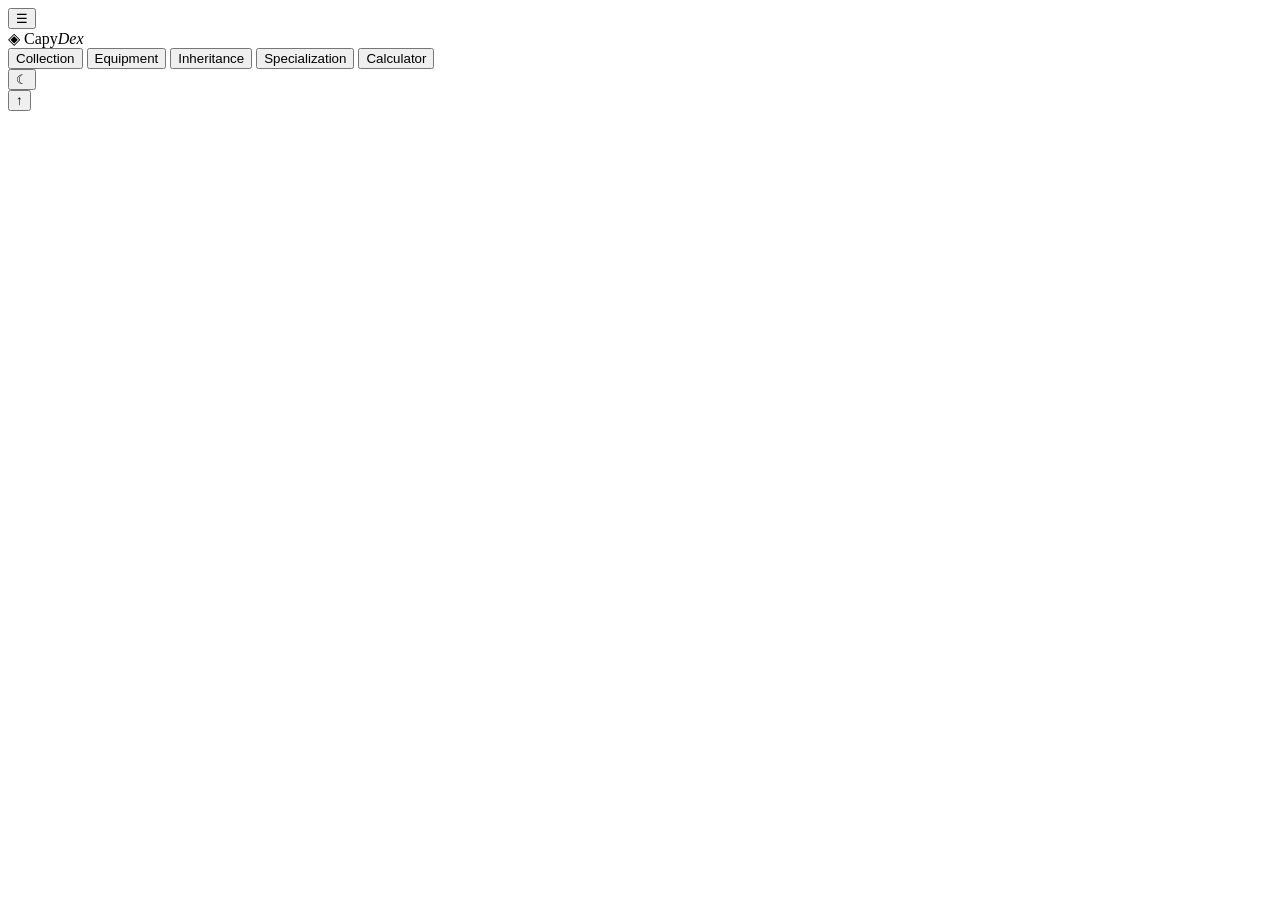
<file: template.html>
<!DOCTYPE html>
<html lang="en">
<head>
  <meta charset="UTF-8" />
  <meta name="viewport" content="width=device-width, initial-scale=1.0" />
  <title>CapyDex — Capybara Go PvP Companion</title>
  <style>/*__APP_CSS__*/</style>
</head>
<body>
  <header class="topbar">
    <button id="hamburger-toggle" class="hamburger-toggle" aria-label="Toggle navigation menu">☰</button>
    <div class="brand">
      <span class="brand-mark">◈</span>
      <span class="brand-name">Capy<em>Dex</em></span>
    </div>
    <nav class="tabs" id="main-tabs">
      <button class="tab-btn active" data-tab="collection">Collection</button>
      <button class="tab-btn" data-tab="equipment">Equipment</button>
      <button class="tab-btn" data-tab="inheritance">Inheritance</button>
      <button class="tab-btn" data-tab="specialization">Specialization</button>
      <button class="tab-btn" data-tab="calculator">Calculator</button>
    </nav>
    <button id="theme-toggle" class="theme-toggle" aria-label="Toggle light/dark theme">☾</button>
  </header>

  <main id="app-root"></main>
  <button id="back-to-top" class="back-to-top" aria-label="Back to top">↑</button>

  <script>
    const DB = /*__DB_JSON__*/;
    /*__APP_JS__*/
  </script>
</body>
</html>
</file>
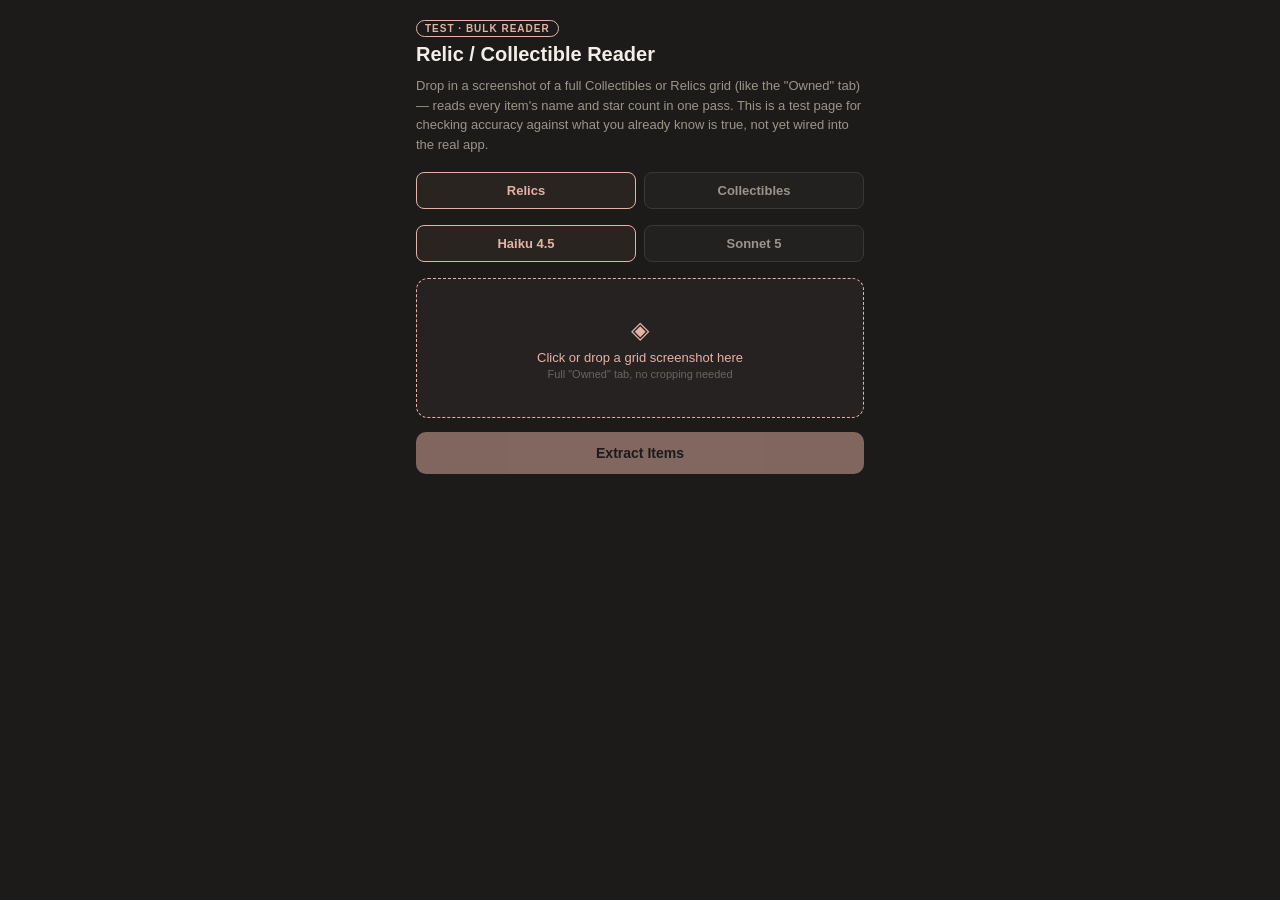
<file: docs/bulk-reader-test.html>
<!DOCTYPE html>
<html lang="en">
<head>
<meta charset="UTF-8" />
<meta name="viewport" content="width=device-width, initial-scale=1.0" />
<title>Bulk Relic/Collectible Reader — Test</title>
<style>
  :root {
    --bg-deep: #1C1B1A;
    --bg-panel: #222120;
    --bg-panel-2: #2A2826;
    --hairline: #3A3836;
    --ink: #F3EFE8;
    --ink-dim: #9C948A;
    --ink-faint: #6B655F;
    --accent: #E5B2A6;
  }
  * { box-sizing: border-box; }
  body {
    margin: 0;
    background: var(--bg-deep);
    font-family: -apple-system, BlinkMacSystemFont, 'Segoe UI', sans-serif;
    color: var(--ink);
  }
  .page { max-width: 480px; margin: 0 auto; padding: 20px 16px 60px; }
  .header-row { display: flex; align-items: center; gap: 10px; margin-bottom: 6px; flex-wrap: wrap; }
  .badge {
    font-size: 10px; letter-spacing: 1px; color: var(--accent);
    border: 1px solid var(--accent); border-radius: 20px; padding: 2px 8px; font-weight: 700;
  }
  h1 { color: var(--ink); font-size: 20px; margin: 0; font-weight: 700; }
  .subtitle { color: var(--ink-dim); font-size: 13px; line-height: 1.5; margin: 10px 0 18px; }

  .kind-toggle { display: flex; gap: 8px; margin-bottom: 16px; }
  .kind-btn {
    flex: 1; background: var(--bg-panel); border: 1px solid var(--hairline); color: var(--ink-dim);
    border-radius: 8px; padding: 10px 0; font-size: 13px; font-weight: 600; cursor: pointer;
  }
  .kind-btn.active { border-color: var(--accent); color: var(--accent); background: #2A2420; }

  .drop-zone {
    border: 1px dashed var(--accent); border-radius: 12px; min-height: 140px;
    display: flex; flex-direction: column; align-items: center; justify-content: center;
    cursor: pointer; background: rgba(229,178,166,0.05); overflow: hidden; margin-bottom: 14px;
    text-align: center; padding: 16px;
  }
  .drop-icon { font-size: 24px; color: var(--accent); }
  .drop-text { color: var(--accent); font-size: 13px; font-weight: 500; margin-top: 6px; }
  .drop-subtext { color: var(--ink-faint); font-size: 11px; margin-top: 3px; }
  .preview-img { max-width: 100%; max-height: 260px; display: block; border-radius: 8px; }

  button.primary {
    width: 100%; background: var(--accent); color: var(--bg-deep); border: none;
    border-radius: 10px; padding: 13px 0; font-weight: 700; font-size: 14px; margin-bottom: 16px;
    cursor: pointer;
  }
  button.primary:disabled { opacity: 0.5; }

  .status { font-size: 12.5px; margin-bottom: 12px; text-align: center; }
  .status.reading { color: var(--ink-faint); }
  .status.error { color: #C97B7B; }

  .results-wrap { background: var(--bg-panel); border: 1px solid var(--hairline); border-radius: 12px; padding: 4px; margin-bottom: 16px; }
  .results-header {
    color: var(--ink-dim); font-size: 11px; letter-spacing: 0.5px; text-transform: uppercase;
    padding: 10px 12px 4px; display: flex; justify-content: space-between;
  }
  .result-row { display: flex; align-items: center; gap: 10px; padding: 9px 12px; border-top: 1px solid #2C2A28; }
  .result-name { color: var(--ink); font-size: 13px; font-weight: 600; flex: 1; }
  .result-stars { color: var(--accent); font-size: 13px; font-weight: 700; white-space: nowrap; }
  .result-unowned { color: var(--ink-faint); font-size: 12px; font-style: italic; white-space: nowrap; }
  .result-match-icon { width: 16px; text-align: center; font-size: 13px; }
  .result-match-icon.good { color: #8FBF8F; }
  .result-match-icon.bad { color: #C97B7B; }

  .raw-toggle { color: var(--ink-faint); font-size: 11px; cursor: pointer; text-align: center; margin-bottom: 20px; }
  .raw-text { white-space: pre-wrap; font-size: 11px; color: var(--ink-dim); background: #161514; padding: 10px; border-radius: 6px; margin-top: 8px; display: none; }
</style>
</head>
<body>
<div class="page">
  <div class="header-row">
    <span class="badge">TEST · BULK READER</span>
  </div>
  <h1>Relic / Collectible Reader</h1>
  <p class="subtitle">
    Drop in a screenshot of a full Collectibles or Relics grid (like the "Owned" tab) — reads every
    item's name and star count in one pass. This is a test page for checking accuracy against what
    you already know is true, not yet wired into the real app.
  </p>

  <div class="kind-toggle">
    <button class="kind-btn active" id="kindRelics">Relics</button>
    <button class="kind-btn" id="kindCollectibles">Collectibles</button>
  </div>

  <div class="kind-toggle">
    <button class="kind-btn active" id="modelHaiku">Haiku 4.5</button>
    <button class="kind-btn" id="modelSonnet">Sonnet 5</button>
  </div>

  <div class="drop-zone" id="dropZone">
    <div id="dropInner">
      <div class="drop-icon">◈</div>
      <div class="drop-text">Click or drop a grid screenshot here</div>
      <div class="drop-subtext">Full "Owned" tab, no cropping needed</div>
    </div>
  </div>
  <input type="file" id="fileInput" accept="image/*" style="display:none;" />

  <button class="primary" id="extractBtn" disabled>Extract Items</button>

  <div class="status" id="statusDiv"></div>

  <div class="results-wrap" id="resultsWrap" style="display:none;">
    <div class="results-header">
      <span id="resultsHeaderText"></span>
    </div>
    <div id="resultsList"></div>
  </div>

  <div class="raw-toggle" id="rawToggle" style="display:none;">show raw model output</div>
  <div class="raw-text" id="rawText"></div>
</div>

<script>
const WORKER_URL = 'https://solitary-paper-9b01.capydex.workers.dev';

const RELIC_NAMES = ["Ashoka Pillar", "Mask of Tutankhamun", "Zhuge Repeating Crossbow", "Holy Grail (Mythic Treasure)", "Golden Chariot", "Rosetta Stone", "Trojan Horse", "Code of Hammurabi", "Sphinx Statue", "Sword of Goujian", "Ancient Olympic Gold Crown", "Dead Sea Scrolls", "Dinosaur Skull", "Moai Statues of Easter Island", "Mexican Pyramid of the Sun", "Da Vinci's Codex", "Bronze Statue of Shiva as Nataraja", "Bianzhong", "Gold Cicada and Jade Leaf", "Statue of David", "Nebra Sky Disk", "Mona Lisa", "Honjo Masamune", "Sword of Fuchai, King of Wu", "Ulfberht Sword", "Tutankhamun's Dagger", "Roman Dodecahedron", "Nio Armor", "Phoenix Feather", "Holy Spear", "Aztec Double-Headed Serpent", "Spartan Shield", "Beethoven's Manuscript", "Li Gang's Mace", "Portland Vase", "Cold Moon Blade", "Shakespeare's Manuscript", "Radiant Armor", "Tang Sanzang's Kasaya", "Spartan Scimitar", "All-Encompassing Vase", "Galileo's Telescope", "Gandhara Buddha Statue", "Silla Gold Crown", "Gold and Pearl Seven Treasures", "Imperial Crown of the Holy Roman Empire", "Four-Horse Gold Chariot", "Mummy of Katabet", "Gate of the Sun", "Bimaran Casket", "Narmer Palette", "Armillary Sphere", "Heracles", "Hedwig Glass", "Discus Thrower", "Gilt-bronze Ewer with Painted Enamel", "Bronze table with gold and silver inlay of four dragons and four phoenixes", "Warring States Crystal Cup", "Min Fanglei", "Warka Vase", "Sancai Luohan Statue", "Tourmaline and Jadeite Pendant with Two Beasts", "Bust of Nefertiti", "Obelisk of Axum", "Bronze Owl-shaped You", "Nubian Pyramids", "Ivory Cocoon", "He Zun", "Square Hu with Lotus and Crane", "Bronze Hu from Hui County", "Colossi of Amenhotep III", "Human-Headed Winged Bull", "Statue of Augustus", "Seated Voltaire", "Kang Hou Gui", "Blue and White Porcelain Plate with Mandarin Fish", "Golden Tent", "Royal Gold Cup", "Franks Casket", "Cyrus Cylinder", "Ram in a Thicket", "Priest-King Statue", "Phaistos Disc", "Statue of Nike (Winged Victory)", "Ming Altar Vase", "Crystal 'Celestial Rooster' Zun", "Gayer-Anderson Cat", "Nicobar Islands Wooden Sculpture", "Olmec Colossal Head", "The Seated Scribe", "Sutton Hoo Helmet", "The Travels of Marco Polo", "Mandrake Root", "Faust's Pact", "Hand of Tyr", "Alchemy Flask", "Golden Fishing Hook", "Sundial", "Marshal's Medal", "Kalpis's Hat", "Tibetan Snuff Bottle", "Byzantine Gold Coin", "Yuan Dynasty Coin", "Nepalese Bronze Lion", "Blue and White Jar with Lid and Lotus Scroll", "Warring States Period Bronze Bird-shaped Tray Lamp", "Sapphire Tiara", "Pala Bronze Buddha", "Scottish Brooch", "Warring States Period Painted Pottery Oil Lamp", "Victorian Jewelry", "Statue of Liberty's Torch", "Golden Mask", "Papyrus Scroll", "Napoleon's Bicorne Hat", "Scarab Amulet", "Kari Pitt's Goblet of Fire", "Golden Paiza", "Viking Axe", "Franks Casket (Epic)", "Lewis Chessmen", "Chinese Tang Tomb Sancai Figurines", "Battersea Shield", "Mughal Empire Dagger", "Galleon Automaton Clock", "Prague Astronomical Clock", "Persian Bronze Bowl", "Menorah", "Barberini Ivory", "Owl You", "Human-Headed Pottery Jar", "Crane with Antlers", "Sun-Shaped Object", "Painted Pottery Jar with Stork, Fish, and Stone Axe", "Gilt Silver Pot with a Dancing Horse Biting a Cup", "Bronze Goose-and-Fish Lamp", "Ya Chou Yue (Axe)", "Bronze Mythical Beast", "Trundholm Sun Chariot", "Pottery Figure of a Storyteller Beating a Drum", "Hooked-Cloud-Shaped Jade Pendant", "Mountain-Supressing Knuckles", "Sekhmet's Aegis"];
const COLLECTIBLE_NAMES = ["Aladdins Lamp", "Windwalker Boots", "Sword in the Stone", "Saints Relic", "Giant Slayer", "Hydra Poison Arrow", "King of the Salty Fish", "Mysterious Egg", "Wave-Treading Dragon Boat", "Pizza", "Summer Good Coconut", "Mystic Dice", "Egg Yolk Mooncake", "1st Anniversary Cake", "Candy Gacha Machine", "Ceramics Horse", "Sapling", "Fragrant Boat", "Alchemists Lamp", "Eternal Torch", "Star Shard", "Arcane Cloak", "Holy Grail", "Golden Hourglass", "Petals of Hope", "Frost Giants Hand", "Keats Ghost Ship", "Infinite Blade", "Giants Heart", "Devils Blood", "Forbidden Knowledge", "Titans Sword", "Destruction Hat", "Challengers Badge", "Iron Throne", "Mages Bane", "Heroic Brooch", "Aegis Shield", "Lucky Four-leaf Clover", "Hungry Eye", "Blade Armor", "Horn of Plenty", "Royal Roses", "Origin Staff", "Eternal Lance", "Gladiators Helm", "Treasure Compass", "Golden Apple", "Pot of Treasure", "Lion Kings Shield", "Lucky Rabbit Foot", "Flames Delight", "Oceanic Trident", "Darkmoon Card", "Golden Armor", "Sacred Anvil"];

let selectedKind = 'relics';
document.getElementById('kindRelics').addEventListener('click', () => {
  selectedKind = 'relics';
  document.getElementById('kindRelics').classList.add('active');
  document.getElementById('kindCollectibles').classList.remove('active');
});
document.getElementById('kindCollectibles').addEventListener('click', () => {
  selectedKind = 'collectibles';
  document.getElementById('kindCollectibles').classList.add('active');
  document.getElementById('kindRelics').classList.remove('active');
});

let selectedModel = 'claude-haiku-4-5-20251001';
document.getElementById('modelHaiku').addEventListener('click', () => {
  selectedModel = 'claude-haiku-4-5-20251001';
  document.getElementById('modelHaiku').classList.add('active');
  document.getElementById('modelSonnet').classList.remove('active');
});
document.getElementById('modelSonnet').addEventListener('click', () => {
  selectedModel = 'claude-sonnet-4-6';
  document.getElementById('modelSonnet').classList.add('active');
  document.getElementById('modelHaiku').classList.remove('active');
});

function normalizeName(name) {
  return (name || '').toLowerCase().replace(/[^a-z0-9]/g, '');
}

// Strips a trailing "(...)" suffix — some of the stored data names carry a
// disambiguation suffix (like "Holy Grail (Mythic Treasure)", added since
// Collectibles separately has its own plain "Holy Grail") that only exists
// to distinguish entries in the data itself and never actually appears in
// the game's own UI, so a screenshot can never contain it verbatim.
function stripParenSuffix(name) {
  return (name || '').replace(/\s*\([^)]*\)\s*$/, '').trim();
}

function matchName(extractedName, kind) {
  const pool = kind === 'relics' ? RELIC_NAMES : COLLECTIBLE_NAMES;
  const clean = normalizeName(extractedName);
  const exact = pool.find(n => normalizeName(n) === clean);
  if (exact) return exact;
  return pool.find(n => normalizeName(stripParenSuffix(n)) === clean) || null;
}

let imageBase64 = null;
let mediaType = 'image/jpeg';

const dropZone = document.getElementById('dropZone');
const dropInner = document.getElementById('dropInner');
const fileInput = document.getElementById('fileInput');
const extractBtn = document.getElementById('extractBtn');
const statusDiv = document.getElementById('statusDiv');
const resultsWrap = document.getElementById('resultsWrap');
const resultsHeaderText = document.getElementById('resultsHeaderText');
const resultsList = document.getElementById('resultsList');
const rawToggle = document.getElementById('rawToggle');
const rawText = document.getElementById('rawText');

// Anthropic caps individual image dimensions more strictly once a request
// contains many images at once (like the 56 reference images added
// alongside the main screenshot here) than it would for a single-image
// request — a full-height phone screenshot (often 2340px+) comfortably
// clears the single-image limit but not this stricter many-image one.
// Downscaling here keeps the screenshot's actual content fully intact
// (still large enough to read clearly), just resized to fit the ceiling
// this specific request shape imposes.
const MAX_DIMENSION = 2000;

function handleFile(file) {
  if (!file) return;
  const reader = new FileReader();
  reader.onload = (e) => {
    const img = new Image();
    img.onload = () => {
      let { width, height } = img;
      if (width > MAX_DIMENSION || height > MAX_DIMENSION) {
        const scale = MAX_DIMENSION / Math.max(width, height);
        width = Math.round(width * scale);
        height = Math.round(height * scale);
        const canvas = document.createElement('canvas');
        canvas.width = width;
        canvas.height = height;
        canvas.getContext('2d').drawImage(img, 0, 0, width, height);
        const resizedDataUrl = canvas.toDataURL('image/jpeg', 0.92);
        imageBase64 = resizedDataUrl.split(',')[1];
        mediaType = 'image/jpeg';
        dropInner.innerHTML = '';
        const previewImg = document.createElement('img');
        previewImg.className = 'preview-img';
        previewImg.src = resizedDataUrl;
        dropInner.appendChild(previewImg);
      } else {
        imageBase64 = e.target.result.split(',')[1];
        mediaType = file.type || 'image/jpeg';
        dropInner.innerHTML = '';
        const previewImg = document.createElement('img');
        previewImg.className = 'preview-img';
        previewImg.src = e.target.result;
        dropInner.appendChild(previewImg);
      }
      extractBtn.disabled = false;
      resultsWrap.style.display = 'none';
      rawToggle.style.display = 'none';
      statusDiv.textContent = '';
    };
    img.src = e.target.result;
  };
  reader.readAsDataURL(file);
}

dropZone.addEventListener('click', () => fileInput.click());
fileInput.addEventListener('change', (e) => handleFile(e.target.files[0]));
dropZone.addEventListener('dragover', (e) => e.preventDefault());
dropZone.addEventListener('drop', (e) => {
  e.preventDefault();
  handleFile(e.dataTransfer.files[0]);
});

extractBtn.addEventListener('click', async () => {
  if (!imageBase64) return;
  extractBtn.disabled = true;
  statusDiv.textContent = 'Reading…';
  statusDiv.className = 'status reading';
  resultsWrap.style.display = 'none';

  const kindLabel = selectedKind === 'relics' ? 'Relics' : 'Collectibles';

  try {
    // Reference images let the model compare each item's actual on-screen
    // appearance against its known, guaranteed-full-color version, rather
    // than judging "does this look desaturated" with nothing to anchor
    // that judgment to. Only built out for Collectibles so far (56 items,
    // small enough to send every reference image in one call) — Relics
    // has 140+ entries, too many to include wholesale the same way without
    // a smarter per-tier filtering step, so it still relies on the
    // description-only approach for now.
    let referenceBlocks = [];
    if (selectedKind === 'collectibles') {
      statusDiv.textContent = 'Loading reference images…';
      const fetched = await Promise.all(COLLECTIBLE_NAMES.map(async (name) => {
        try {
          const slug = name.toLowerCase().replace(/[^a-z0-9]+/g, '-').replace(/(^-|-$)/g, '');
          const resp = await fetch(`assets/images/collectibles/${slug}.webp`);
          if (!resp.ok) return null;
          const blob = await resp.blob();
          const base64 = await new Promise((resolve) => {
            const reader = new FileReader();
            reader.onload = () => resolve(reader.result.split(',')[1]);
            reader.readAsDataURL(blob);
          });
          return { name, base64 };
        } catch {
          return null;
        }
      }));
      referenceBlocks = fetched.filter(Boolean);
      statusDiv.textContent = 'Reading…';
    }

    const response = await fetch(WORKER_URL, {
      method: 'POST',
      headers: { 'Content-Type': 'application/json' },
      body: JSON.stringify({
        model: selectedModel,
        max_tokens: 2000,
        messages: [{
          role: 'user',
          content: [
            ...(referenceBlocks.length ? [{
              type: 'text',
              text: `Here are ${referenceBlocks.length} reference images, each showing one collectible item's TRUE, full-color appearance — the way it looks when actually owned. Use these as your ground truth for what "normal color" looks like for each specific item, since desaturation can be subtle and hard to judge without something concrete to compare against.`,
            }] : []),
            ...referenceBlocks.flatMap(ref => ([
              { type: 'text', text: `Reference — ${ref.name}:` },
              { type: 'image', source: { type: 'base64', media_type: 'image/webp', data: ref.base64 } },
            ])),
            { type: 'image', source: { type: 'base64', media_type: mediaType, data: imageBase64 } },
            {
              type: 'text',
              text: `${referenceBlocks.length ? 'The image above (after all the reference images) is' : 'This is'} a "${kindLabel}" page from a mobile game showing items in a grid. Some items are owned (unlocked), some are not owned yet — this ownership status is separate from star level, and both need to be reported independently. An unowned item should never be reported as "0 stars" — owned-with-0-stars and not-owned are genuinely different things, and NOT the same visual appearance either. There are three distinct states to tell apart, not two:

1. OWNED, WITH STARS — a row of star icons is shown directly under the item's name, in full normal color. Each item's OWN star row is uniformly one single color — but different items right next to each other in the grid can easily have completely different colors and counts from one another (e.g. one item might show 5 purple stars while the item directly beside it shows 5 yellow stars — these are two separate items' own readings, not one mixed row). Be careful to attribute each star icon to the item whose name it's actually positioned under, especially between neighboring items in the same grid row — don't let one item's stars bleed into your reading of the item beside it. The star icons' COLOR changes what range they represent:
  - Filled stars that are YELLOW/GOLD: the star level is that count directly, 1 through 5.
  - Filled stars that are PURPLE: the star level is that count PLUS 5, so 6 through 10 (e.g. 3 filled purple stars = 8 stars total, not 3).

2. OWNED, ZERO STARS — the item's icon is in full, normal, saturated color — matching its reference image above — but there is no star row visible under the name at all. This item IS owned, it just hasn't been star-upgraded. Star level: 0.

3. NOT OWNED — the item is not yet unlocked. Either its icon looks visibly greyscale/desaturated COMPARED TO ITS OWN REFERENCE IMAGE above (colors muted or missing entirely, closer to grey than the reference's actual colors), OR there's a progress bar shown instead of a star row (e.g. "38/50"). Both mean not owned — set owned to false, don't include a stars value.

${referenceBlocks.length ? 'Since you have the real reference image for each item, state 2 vs state 3 is a direct visual comparison, not a guess: look at the item in the grid, find its matching reference image above, and check whether the grid version has the same colors or looks washed out toward grey by comparison.' : 'The critical distinction is between state 2 and state 3: both can show "no star row", but state 2 is in full color (owned) and state 3 is greyed out or shows a progress bar (not owned).'}

Go through the grid systematically, row by row, left to right. For each item, extract its name EXACTLY as printed on the banner, including every word, then classify it into exactly one of the three states above.

Respond with ONLY a JSON array, no other text, in this exact shape:
[{"name": "Owned With Stars", "owned": true, "stars": 5}, {"name": "Owned Zero Stars", "owned": true, "stars": 0}, {"name": "Not Owned Yet", "owned": false}]`,
            },
          ],
        }],
      }),
    });

    if (response.status === 429) throw new Error("You've hit the testing limit for now — try again later.");

    // Anthropic includes a real, specific error message in the JSON body
    // even on failed requests (400, etc.) — checking !response.ok first
    // and throwing immediately, before ever parsing that body, was
    // throwing away the actual reason and leaving only a bare status code
    // to debug from.
    let data;
    try {
      data = await response.json();
    } catch {
      throw new Error(`Request failed (${response.status}) — no error details in response`);
    }
    if (data.error) throw new Error(`(${response.status}) ${data.error.message || JSON.stringify(data.error)}`);
    if (!response.ok) throw new Error(`Request failed (${response.status})`);
    const textBlock = (data.content || []).find(b => b.type === 'text');
    const raw = textBlock ? textBlock.text : '';
    rawText.textContent = raw;
    rawToggle.style.display = 'block';

    const cleaned = raw.replace(/```json|```/g, '').trim();
    const parsed = JSON.parse(cleaned);

    const results = parsed.map(item => ({
      ...item,
      matched: matchName(item.name, selectedKind),
    }));

    const matchedCount = results.filter(r => r.matched).length;
    const modelLabel = selectedModel === 'claude-haiku-4-5-20251001' ? 'Haiku 4.5' : 'Sonnet 5';
    resultsHeaderText.textContent = `${modelLabel} · ${results.length} items read · ${matchedCount} matched`;
    resultsList.innerHTML = results.map(r => `
      <div class="result-row">
        <span class="result-match-icon ${r.matched ? 'good' : 'bad'}">${r.matched ? '✓' : '✗'}</span>
        <span class="result-name">${r.name}</span>
        <span class="${r.owned ? 'result-stars' : 'result-unowned'}">${r.owned ? `${r.stars}★` : 'Not owned'}</span>
      </div>
    `).join('');
    resultsWrap.style.display = 'block';
    statusDiv.textContent = '';
  } catch (err) {
    statusDiv.textContent = err.message || 'Something went wrong reading that image.';
    statusDiv.className = 'status error';
  } finally {
    extractBtn.disabled = false;
  }
});

rawToggle.addEventListener('click', () => {
  rawText.style.display = rawText.style.display === 'block' ? 'none' : 'block';
});
</script>
</body>
</html>
</file>
